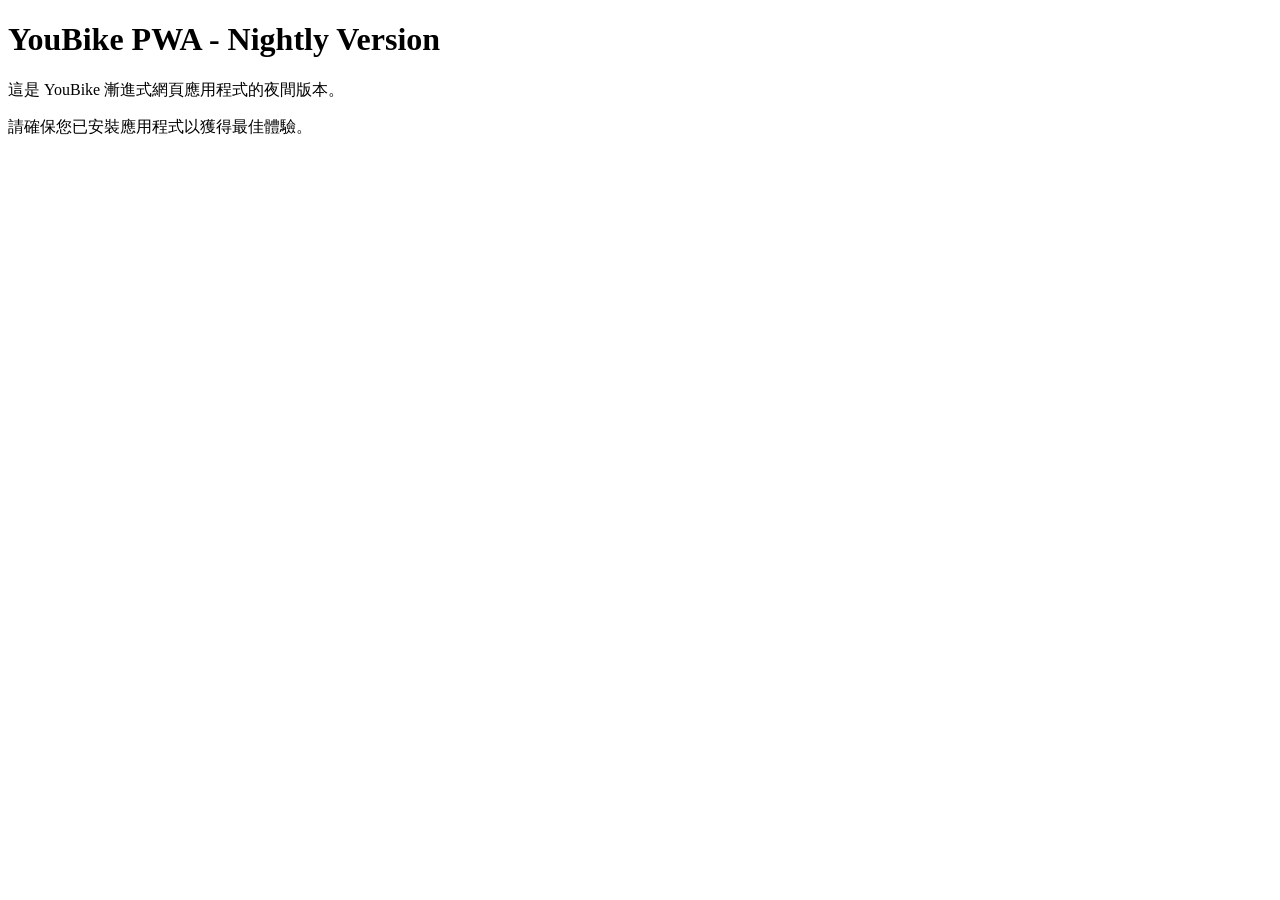
<file: src/nightly.html>
<!DOCTYPE html>
<html lang="zh-TW">
<head>
    <meta charset="UTF-8">
    <meta name="viewport" content="width=device-width, initial-scale=1.0">
    <link rel="manifest" href="/public/manifest.json">
    <title>YouBike PWA - Nightly</title>
    <script>
        if ('serviceWorker' in navigator) {
            window.addEventListener('load', function() {
                navigator.serviceWorker.register('/public/service-worker.js')
                .then(function(registration) {
                    console.log('Service Worker registered with scope:', registration.scope);
                })
                .catch(function(error) {
                    console.error('Service Worker registration failed:', error);
                });
            });
        }
    </script>
</head>
<body>
    <h1>YouBike PWA - Nightly Version</h1>
    <p>這是 YouBike 漸進式網頁應用程式的夜間版本。</p>
    <p>請確保您已安裝應用程式以獲得最佳體驗。</p>
</body>
</html>
</file>
